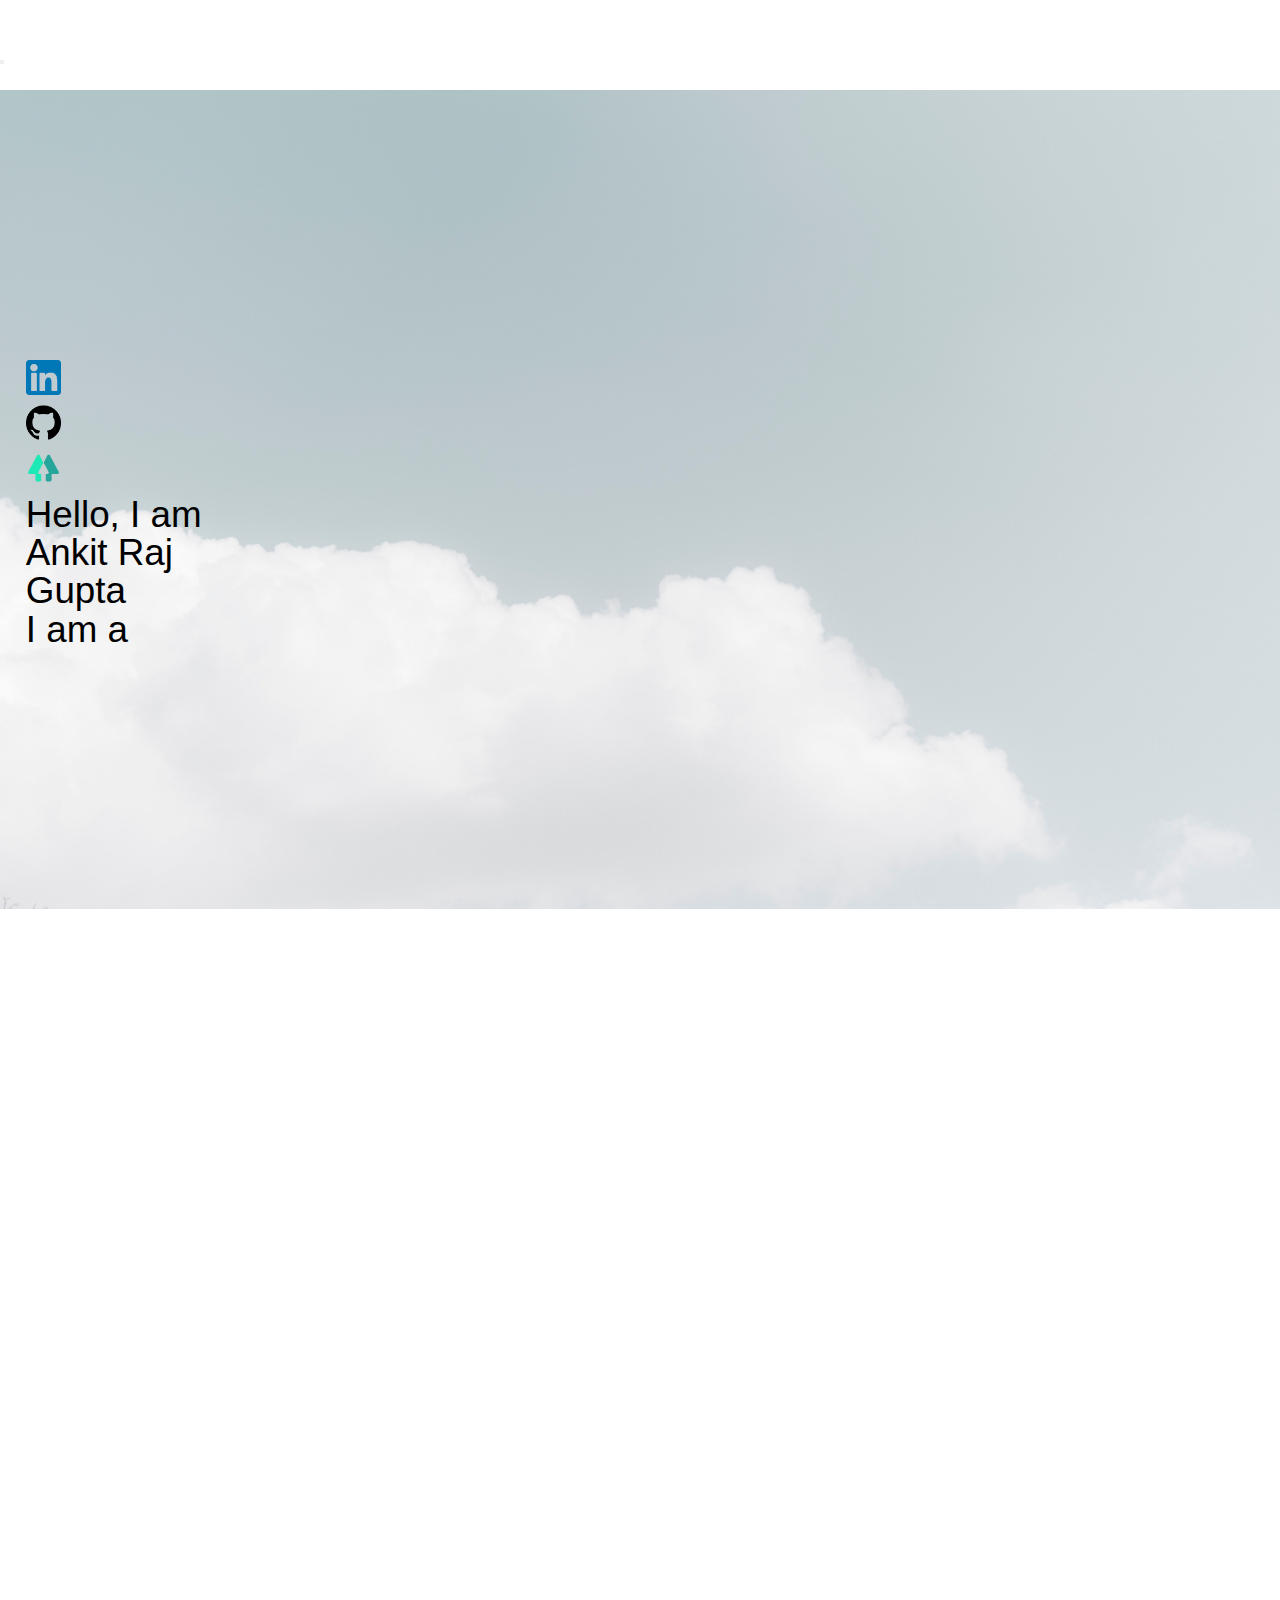
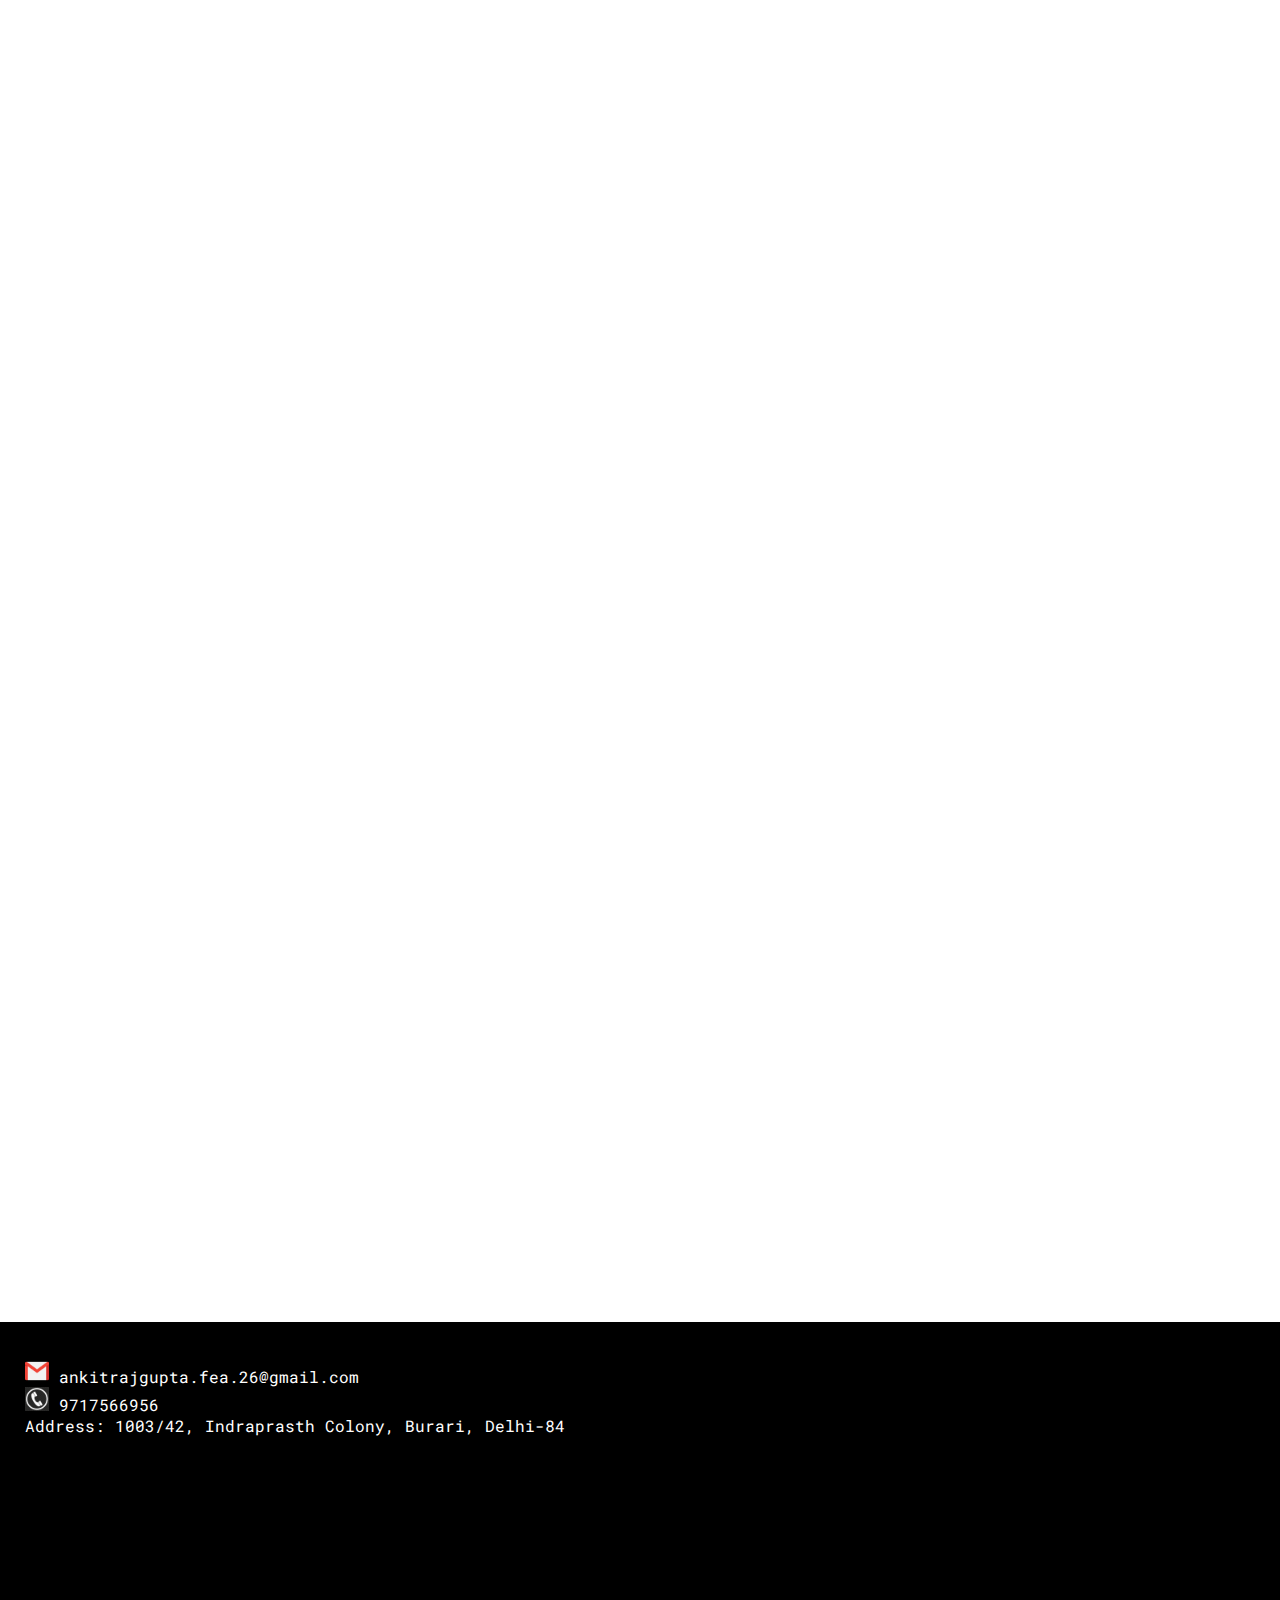
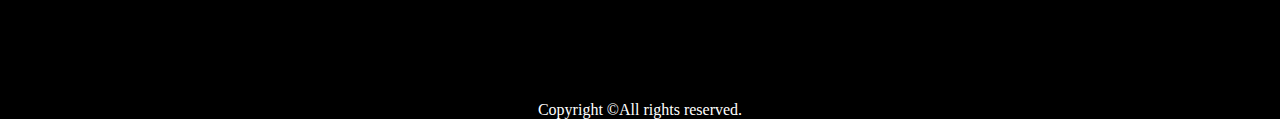
<file: Portfolio/index.html>
<!DOCTYPE html>
<html lang="en">

<head>
  <meta charset="UTF-8">
  <meta http-equiv="X-UA-Compatible" content="IE=edge">
  <meta name="viewport" content="width=device-width, initial-scale=1.0">
  <link rel="shortcut icon" href="img/favicon.ico" type="image/x-icon">
  <title>Portfolio</title>
  <link rel="stylesheet" href="https://unpkg.com/swiper@8/swiper-bundle.min.css" />
  <link rel="stylesheet" href="https://cdn.jsdelivr.net/npm/bootstrap-icons@1.8.3/font/bootstrap-icons.css">
  <link rel="stylesheet" href="https://cdn.jsdelivr.net/npm/bootstrap@4.6.2/dist/css/bootstrap.min.css"
    integrity="sha384-xOolHFLEh07PJGoPkLv1IbcEPTNtaed2xpHsD9ESMhqIYd0nLMwNLD69Npy4HI+N" crossorigin="anonymous">
  <link rel="stylesheet" href="style.css">

  <!-- Google Fonts -->
  <link rel="stylesheet" href="https://fonts.googleapis.com/css2?family=Merriweather&family=Montserrat&family=Sacramento&display=swap">
</head>

<body>
  <header class="header">

    <nav class="navbar navbar-expand-lg navbar-dark bg-info ">
      <a class="navbar-brand pl-2" href="#"><h1 style="font-family: 'Sacramento', cursive; font-weight: 600;" >ARG</h1></a>
      <button class="navbar-toggler" type="button" data-toggle="collapse" data-target="#navbarNavAltMarkup"
        aria-controls="navbarNavAltMarkup" aria-expanded="false" aria-label="Toggle navigation">
        <span class="navbar-toggler-icon"></span>
      </button>
      <div class="collapse navbar-collapse justify-content-end " id="navbarNavAltMarkup">
        <div class="navbar-nav">
          <a class="nav-link pr-5 active " href="#Home">Home</a>
          <a class="nav-link pr-5" href="#about">About</a>
          <a class="nav-link pr-5" href="#skills">Skills</a>
          <a class="nav-link pr-5" href="#project">Project</a>
          <a class="nav-link pr-5" href="#connect">Contact</a>
        </div>
      </div>
    </nav>
  </header>




  <main>
    <div id="Home" class="container">

      <div class="d-flex cont">
        <div class="home">
          <div class="Profile a">
            <a href="https://www.linkedin.com/in/ankit-raj-gupta-207353201" target="_blank" class="icon"><img
                src="img/174857.png" alt="Linkedin"></a>
          </div>
          <div class="Profile b">
            <a href="https://github.com/arg5179" target="_blank" class="icon"><img src="img/25231.png"
                alt="github"> </a>
          </div>
          <div class="Profile c">
            <a href="https://linktr.ee/ankit.r.g?utm_source=linktree_profile_share&ltsid=05b04a80-0f74-493f-9d13-5ec7d15f308c" target="_blank" class="icon"><img src="img/linktree.png"
                alt="linktree"> </a>
          </div>
        </div>
        <div class="home pl-5 Profile pt-2">
          <p class="txt">Hello, I am</p>
          <p class="txt">Ankit Raj Gupta</p>
          <p class="txt">I am a <span class="typed-text"></span><span class="cursor">&nbsp;</span></p>
        </div>
      </div>


    </div>
  </main>






  <!-- about section from here  -->
  <section id="about" class="pt-5 pb-5 reveal">
    <div class="container mt-5">
      <div class="about">
        <div class="col-lg-6 p-5">
          <h1 class="text-center">Discover <span> My Story </span></h1>
          <div>
            <p class="p-5"> I am currently pursuing Bachelor's degree in Electronics and Communication Engineering. I am currently learning Bankend-Web Development.I am working hard to build web-based practical applications using the latest web technologies.
              
            </p>
            <p class="pl-5"> My goal is to become a software engineer.
            </p>
            <p class="p-5"> <span> Read About Me </p>
          </div>
          <div class="d-flex ">
            <div class="pl-5">
              <a href="https://drive.google.com/file/d/171a1T5NeDF5UNatcxg4CArI_S3pjBEnG/view?usp=drivesdk">
                <button class="btn btn-outline-danger">Resume</button>
              </a>
            </div>
            <div>

            </div>
          </div>
        </div>
        <div class="col-lg-4.5 s">
          <img src="img/img-4.jpg" alt="Profile-pic">
        </div>

      </div>
    </div>
  </section>






  <!-- skills section from herr -->



  <section id="skills" class="reveal">
    <div class="container mt-5 pt-5">
      <h1 class="p-5"> Skills</h1>
      <div class="row">
        <div class="col-lg-4 col-md-4 col-sm-12">
          <div class="box">
            <div class='containers'>
              <h2>WEB</h2>
              <h2>Development</h2>
              <div class='text'>
                <div class='inner'>
                  HTML 5, CSS 3, Bootstrap 5, Javascript, node.js , react.js and mongodb.
                </div>
              </div>
            </div>


          </div>
        </div>
        <div class="col-lg-4 col-md-4 col-sm-12">
          <div class="box">

            <div class='containers'>
              <h2>Programming</h2>
             
              <div class='text'>
                <div class='inner'>
                  Programming languages includes C Language , C++ , Python , javascript.
                </div>
              </div>
            </div>

          </div>
        </div>
        <div class="col-lg-4 col-md-4 col-sm-12">
          <div class="box">
            <div class='containers'>
              <h2>CP</h2>
              
              <div class='text'>
                <div class='inner'>
                  Competative programming on platforms like Codechef and leetcode.
                </div>
              </div>
            </div>


          </div>
        </div>
      </div>
      </h2>
    </div>
  </section>



  <!-- projects section starts here  -->
  
  <section id="project" class="reveal">
    <div class="container">
      <h1 class="text-center p-5">My Recent <span> Work </span></h1>
      <div class="swiper">
        <div class="swiper-wrapper">

          <div class="swiper-slide" style="background-image: url(img/tuition.jpg);">
            <div class="caption">
              <p>DailyTuition</p>
              <p><a href="http://surl.li/euvni"> <i class="bi bi-box-arrow-up-right"></i> </a></p>            
            </div>
          </div>
          <div class="swiper-slide" style="background-image:url(img/agency.jpg)">
            <div class="caption">
              <p>Agency</p>
              <p><a href="http://surl.li/euvnp"> <i class="bi bi-box-arrow-up-right"></i> </a></p>
            </div>
          </div>

        </div>
        
        <div class="swiper-pagination"></div>
      </div>
    </div>

  </section>


  <!-- contact section starts here  -->


  <section id="connect" class="reveal">
    <div class="container pt-5">

      <div class="connect">
        <div>
          <div class="connect-item">
            <h3 class="connect-text">Get In Touch</h3>
          </div>
          <div class="connect-item">
            <p class="connect-text">I'm currently looking for new opportunities, my infox is always open. Whether you
              have a question or want to collaborate on a project, I'll try my best to get back to you! </p>
          </div>
          <div class="connect-item">
            <button id="connect-btn" class="btn btn-outline-info">Let's do this</button>
          </div>
        </div>
      </div>
    </div>
  </section>

  <div class="connect-form-container">

    <span id="close-connect-form">x</span>

    <form action="">
      <h3>Send a message</h3>
      <input type="text" placeholder="Name" class="box">
      <input type="email" placeholder="Email" class="box">
      <textarea name="Message" placeholder="Send your message" class="box"></textarea>

      <input type="submit" value="Send" class="btn btn-outline-info">
      <p>or Connect with</p>
      <div class="buttons">
        <a href="https://instagram.com/ankit.r.g?igshid=Yzg5MTU1MDY=" target="_blank" class="btn btn-outline-danger"> Instagram </a>
        <a href="https://www.facebook.com/arg7957" target="_blank" class="btn btn-outline-danger"> facebook </a>
      </div>

    </form>

  </div>



  <section id="contact">
    <div class="container ">
      <div class="contact">
        <div class="row">
          <div class="col-lg-6 col-sm-12 col-md-6 ">
            <div class="contact-item">
              <p id="email"><img src="img/281769.png" alt="Email"> ankitrajgupta.fea.26@gmail.com</p>
              <p id="phone"><img src="img/-121610564853gg73ucwrdk.png" alt="phone number"> 9717566956</p>
              <p id="address">Address: 1003/42, Indraprasth Colony, Burari, Delhi-84</p>
            </div>
          </div>
          <div class="col-lg-6 col-sm-12 col-md-6 ">
            <div class="contact-item">
              <iframe src="https://www.google.com/maps/embed?pb=!1m18!1m12!1m3!1d3497.672739243673!2d77.17480961441034!3d28.7591863850895!2m3!1f0!2f0!3f0!3m2!1i1024!2i768!4f13.1!3m3!1m2!1s0x390d00349cb12b25%3A0x79179f4bfaed7716!2sIndraprasth%20Colony%2C%20Burari%2C%20Delhi%2C%20110084!5e0!3m2!1sen!2sin!4v1676807397165!5m2!1sen!2sin" width="100%" style="border:0;" allowfullscreen="" loading="lazy" referrerpolicy="no-referrer-when-downgrade"></iframe>
            </div>
          </div>
        </div>
  </section>




  <footer>
    <div>
      Copyright &copy;All rights reserved.
    </div>
  </footer>


  <script src="https://unpkg.com/swiper@8/swiper-bundle.min.js"></script>
  <script src="https://cdn.jsdelivr.net/npm/jquery@3.5.1/dist/jquery.slim.min.js"
    integrity="sha384-DfXdz2htPH0lsSSs5nCTpuj/zy4C+OGpamoFVy38MVBnE+IbbVYUew+OrCXaRkfj"
    crossorigin="anonymous"></script>
  <script src="https://cdn.jsdelivr.net/npm/bootstrap@4.6.2/dist/js/bootstrap.bundle.min.js"
    integrity="sha384-Fy6S3B9q64WdZWQUiU+q4/2Lc9npb8tCaSX9FK7E8HnRr0Jz8D6OP9dO5Vg3Q9ct"
    crossorigin="anonymous"></script>
    <script src="script.js"></script>
</body>

</html>
</file>
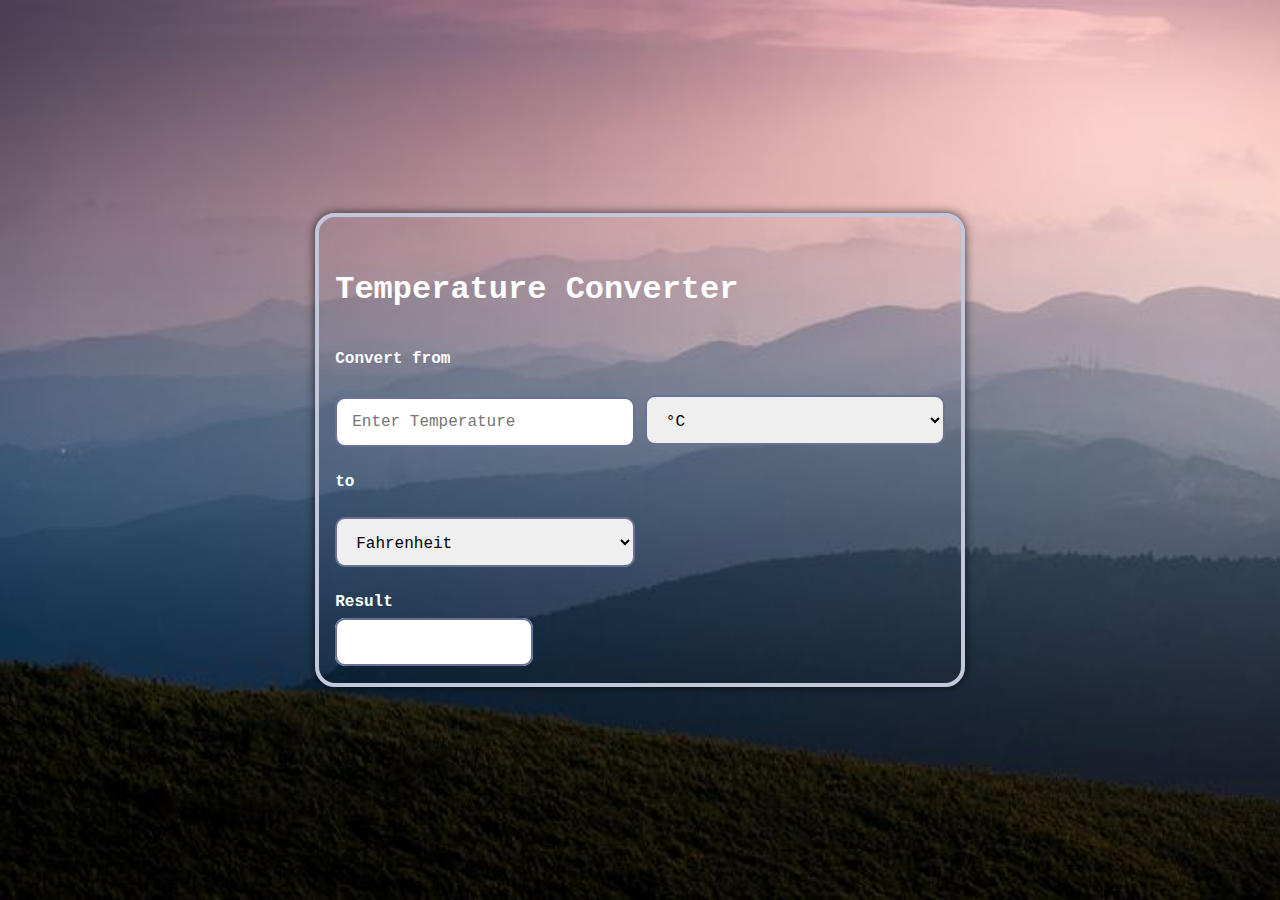
<file: Temperature Converter/index.html>
<!DOCTYPE html>
<html lang="en">

<head>
    <meta charset="UTF-8">
    <meta http-equiv="X-UA-Compatible" content="IE=edge">
    <meta name="viewport" content="width=device-width, initial-scale=1.0">
    <title>Temperature Converter</title>

</head>
<link rel="stylesheet" href="style.css">

<body>
    <div class="bg-container">
        <div class="container">
            <h1 class="as pb-5">Temperature Converter</h1>

            <form oninput="result.value=onInput(degree.value, fromScale.value, toScale.value)">

                <h4>Convert from</h4>

                <input type="number" id="degree" placeholder="Enter Temperature" onkeypress="onlyNumbers(event)">

                <select id="fromScale">
                    <option value="Celsius" selected>°C</option>
                    <option value="Fahrenheit">°F</option>
                    <option value="Kelvin">K</option>
                </select>

                <h4>to</h4>

                <select id="toScale">
                    <option value="Celsius">Celsius</option>
                    <option value="Fahrenheit" selected>Fahrenheit</option>
                    <option value="Kelvin">Kelvin</option>
                </select>

                <h4>Result</h4>

                <output name="result" for="degree fromScale toScale"></output>

            </form>
        </div>
    </div>
    <script src="script.js"></script>

</body>

</html>
</file>
<file: Portfolio/style.css>
@import url(https://fonts.googleapis.com/css?family=Open+Sans|Roboto+Condensed:700);
@import url('https://fonts.googleapis.com/css2?family=Dancing+Script:wght@700&family=Edu+VIC+WA+NT+Beginner:wght@500&display=swap');
@import url('https://fonts.googleapis.com/css2?family=Dancing+Script:wght@700&family=Roboto+Mono:wght@300&display=swap');

* {
    margin: 0;
    padding: 0;
    scroll-behavior: smooth;
    /* overflow-x: hidden; */
}

:root {
    --box-shadow: 0 .5rem 1rem rgba(0, 0, 0, .1);
    --border: .1rem solid rgba(0, 0, 0, .1);
}

h1 {
    font-family: "Roboto Condensed", "Helvetica Neue", "Helvetica", "Arial", cursive;
}

p {
    font-family: 'Roboto Mono', monospace;
    /* font-family: 'Dancing Script', cursive; */
}


/* navbar  */

.nav-link {
    font-family: cursive;
    font-size: 1.3rem;
}

.header.active {
    position: sticky;
    top: 0;
    box-shadow: 0 .5rem 1rem rgba(0, 0, 0, .1);
    z-index: 10;

}



/* home section starts here  */

main {
    height: min(91vh);
    background: url(img/main-img.jpg);
    background-position: center;
    background-size: cover;
    background-repeat: no-repeat;
    font-size: 2.3rem;
}

#Home .cont{
    max-width: 80%;
    margin: auto;
}

main img {
    height: 2.2rem;
}

main .container {
    position: absolute;
    top: 40vh;
}

.txt {
    line-height: 2.4rem;
    text-align: left;
    font-family: 'Franklin Gothic Medium', 'Arial Narrow', Arial, sans-serif;
}

.Profile {
    animation: drop 2s ease forwards;
}

.a {
    animation-delay: 0.2s;
}

.b {
    animation-delay: 0.1s;
}

@keyframes drop {
    from {
        transform: translateY(-500px);
    }

    to {
        transform: translateY(0);
    }


}

/* media queries of the main section   */
@media screen and (max-width:800px) {
    main {
        font-size: 1.5rem;
    }

    main .container {
        top: 40vh;
    }

    .txt {
        line-height: 1.6rem;
    }

    main img {
        height: 1.8rem;
    }


}




/* about section starts from here  */




#about {
    margin-top: 7rem;
}

#about .about{
    display: flex;
    flex-direction: row;
}

#about h1 {
    font-family: cursive;
}

#about span {
    color: red;
}
#about s{
    align-items: center;
}

#about img {
    height: 32rem;
    position: relative;
    padding: 4px;
    border-radius: 20px;
    border: 2px solid rgb(218, 93, 93);
}

/* media queris for the about section of the page  */
@media screen and (max-width:800px) {
    #about .about{
        flex-direction: column;
        align-items: center;
    }

    #about img {
        height: 20rem;
    }
}






/* skills section starts here  */



#skills {
    min-height: 80vh;
    margin-block: 5rem;
}

#skills .box {
    display: flex;
    flex-direction: column;
    justify-content: center;
    align-items: center;
    border-radius: 20px;
    background-color: rgba(127, 255, 212, 0.641);
    min-height: 20rem;
    box-shadow: 0 .5rem 1rem rgba(0, 0, 0, .1);
    transition: transform 1s ease-in-out;
    margin-block: 0.4rem;
}

#skills .box:hover {
    transform: rotateX(10deg) rotateY(15deg);

}

#skills h1 {
    text-align: center;
}

#skills .row .containers {
    max-width: 100%;
    margin: auto;
}

#skills .row h2 {
    text-transform: uppercase;
    text-align: center;
    font-family: "Roboto Condensed", "Helvetica Neue", "Helvetica", "Arial", sans-serif;
    transform-origin: center bottom;
    transition: all 0.4s;
    color: rgb(75, 165, 168);
}

#skills .row h2:first-of-type {
    transform-origin: center top;
}

#skills .row .text {
    position: absolute;
    top: 50%;
    right: 15%;
    left: 15%;
    font-family: "Open Sans";
    transform: translateY(-50%);
    transition: all 0.3s;

}

#skills .row .text:before,
.text:after {
    display: block;
    content: "";
    transition: all 0.3s;
}

#skills .row .text:hover {
    background: rgba(127, 255, 212, 0);
}

#skills .row .inner {
    max-height: 0;
    overflow: hidden;
    background: rgba(255, 255, 255, 0.915);
    line-height: 1.5;
    font-size: 1.3rem;
    font-family: Georgia, 'Times New Roman', Times, serif;
    transition: all 0.3s;
    border-radius: 20px;
}

#skills .row .containers:hover .inner {
    padding: 2rem;
    max-height: 20rem;
    transform: scale(1);
}





/* projects section starts here  */

#project {
    background: url(img/gradienta-xOcfppTFdcU-unsplash.jpg)no-repeat center center/cover;
    min-height: 100vh;
    box-shadow: 0px 0px 46px 2px rgba(0, 0, 0, 0.48);
    margin-block: 5rem;


}

#project .container {

    padding-block: 5rem;
}

#project span {
    background: #83cded;
    background: -webkit-linear-gradient(to right, #91d7f5 61%, #EACCE8 72%);
    background: -moz-linear-gradient(to right, #8acae5 61%, #EACCE8 72%);
    background: linear-gradient(to right, #7cc8e8 61%, #EACCE8 72%);
    -webkit-background-clip: text;
    background-clip: text;
    -webkit-text-fill-color: transparent;
}

.swiper {
    width: 40rem;
    height: 30rem;
}

.swiper-slide {
    background-repeat: no-repeat;
    background-position: center;
    background-size: cover;
    border-radius: 10px;
}

#project .caption {
    padding-inline: 1rem;
    position: absolute;
    bottom: 0.2rem;
    font-size: 1.5rem;
    width: 100%;
    display: flex;
    justify-content: space-between;
    align-items: end;
    color: white;

}

#project .caption p,a{
    color: white;
    font-family: 'Dancing Script', cursive;

}

@media screen and (max-width:800px) {
    .swiper {
        width: 20rem;
        height: 20rem;
    }

}



/* connect section  */



#connect {
    min-height: 80vh;
    padding-bottom: 6rem;
}

#connect .connect {
    position: absolute;
    top: 15%;
    left: 15%;
    right: 15%;
    text-align: center;
}

#connect .connect .connect-item {
    padding-block: 1.5rem;
}

#connect .connect .connect-text {
    padding-inline: 5rem;
    line-height: 1.5rem;
}

.connect-form-container {
    position: fixed;
    top: -210%;
    left: 0;
    height: 100%;
    width: 100%;
    display: flex;
    align-items: center;
    justify-content: center;
    background: rgb(255, 255, 255);
    z-index: 120;
}

.connect-form-container.active {

    top: 0;
}

.connect-form-container form {
    margin: 2rem;
    text-align: center;
    padding: 2rem;
    width: 40rem;
    border-radius: .5rem;
    box-shadow: 0 .5rem 1rem rgba(0, 0, 0, .1);

    border: var(--border);
    background: #fff;
}

.connect-form-container form .buttons {
    display: flex;
    gap: 1rem;
    align-items: center;
}

.connect-form-container form .btn {
    display: block;
    width: 100%;
    margin: .5rem 0;
}

.connect-form-container form .box {
    margin: .7rem 0;
    width: 100%;
    font-size: 1.6rem;
    text-transform: none;
    border: var(--border);
    padding: 1rem 1.2rem;
    border-radius: .5rem;
}

.connect-form-container form p {
    padding: 1rem 0;
    font-size: 1.5rem;
    /* color: var(--light-color); */
}

.connect-form-container form p a {
    color: yellow;
    text-decoration: underline;
}

.connect-form-container form h3 {
    padding-bottom: 1rem;
    font-size: 2.5rem;
    color: black;
    text-transform: uppercase;
}

.connect-form-container #close-connect-form {
    position: absolute;
    top: 1.5rem;
    right: 2.5rem;
    font-size: 5rem;
    color: black;
    cursor: pointer;
}

@media screen and (max-width:800px) {
    #connect .connect .connect-item {
        padding-block: 1rem;
    }

    #connect .connect .connect-text {
        padding-inline: 3rem;
        line-height: 1rem;
    }

}

/* contact me section */


#contact {
    background-color: black;
    color: white;
    text-align: left;

}

.contact-item {
    padding: 37px 25px;
    /* border-radius: 20px; */


}

#contact img {
    height: 1.5rem;
}

/* footer section */
footer {

    background-color: black;
    color: white;
    text-align: center;
}





/* reveal section */

.reveal {
    position: relative;
    transform: translateY(150px);
    opacity: 0;
    transition: all 2s ease;
}

.reveal.active {
    transform: translateY(0px);
    opacity: 1;
}
</file>
<file: Temperature Converter/style.css>
* {
    font-family: 'Lucida Console', 'Courier New', monospace;
    box-sizing: border-box;
}

body{
    margin: 0;
}

.bg-container{
    height: 100vh;
    background-image: url(img//bg.jpg);
    background-size: cover;
    display: flex;
    flex-direction: column;
    justify-content: center;
    align-items: center;
}
.container{
    flex-direction: column;
    display: flex;
    border: 4px solid rgb(195, 199, 219);
    box-shadow: 0 0 10px rgba(0, 0, 0, 0.7);
    border-radius: 20px;
    padding: 2rem 1rem;
}

.container h1, h4{
    color: white;
}

input, select {
    color: black;
    width: 300px;
    height: 50px;
    padding: 15px;
    margin: 5px auto;
    font-size: 16px;
    border: 2px solid rgb(106, 113, 151);
    border-radius: 10px;
}

output {
    background-color: white;
    width: 300px;
    height: 50px;
    padding: 13px 97px;
    font-size: 16px;
    border: 2px solid rgb(106, 113, 151);
    border-radius: 10px;
}

@media only screen and (max-width:800px){
    .container{
        max-width: 80%;
    }

    input, select {
        width: 200px;
    }

    output {
        width: 200px;
        display: flex;
        justify-content: center;
        align-items: center;
        height: 100px;
        padding: 13px 20px;
    }
}
</file>
